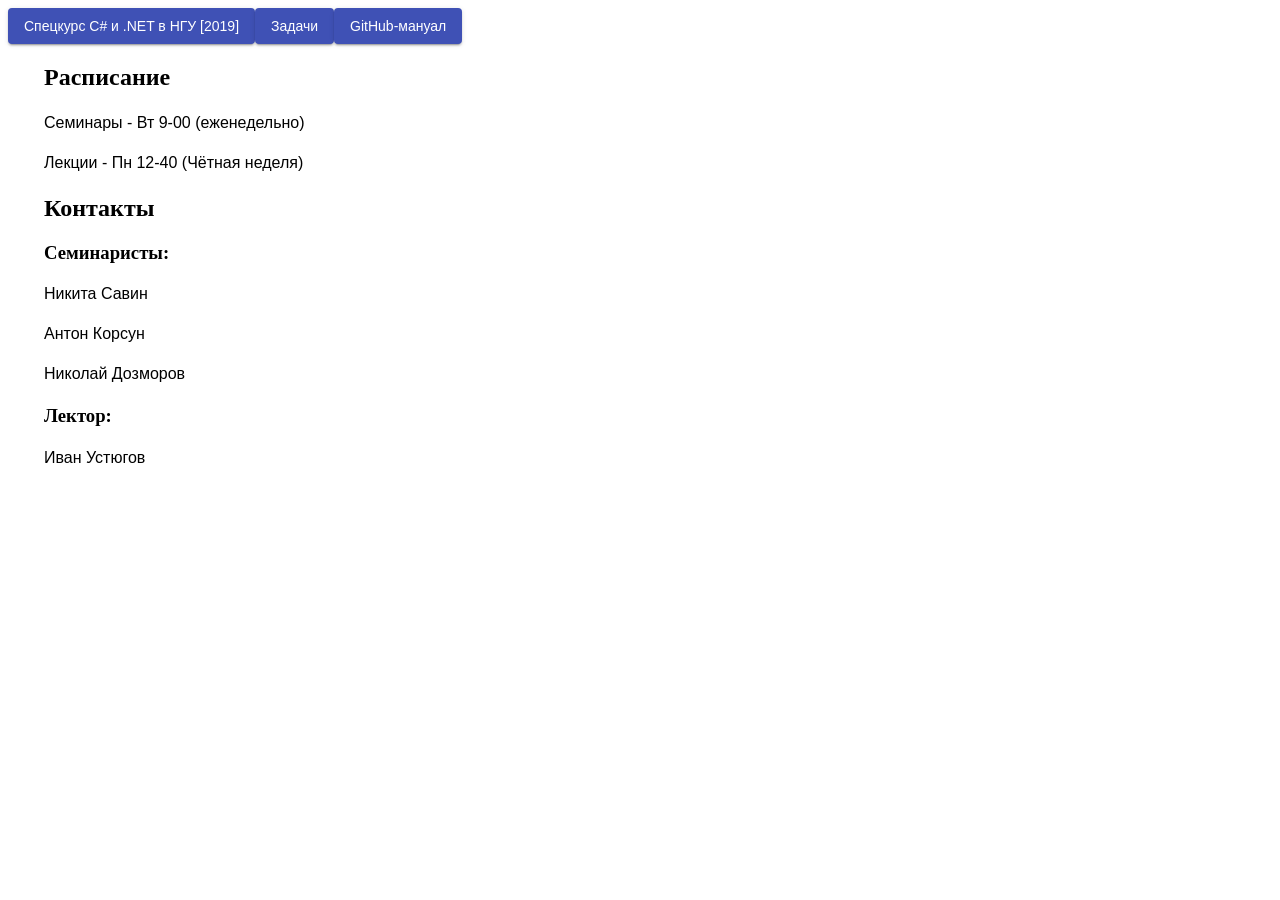
<file: index.html>
<!doctype html>
<html lang="en">
<head>
  <meta charset="utf-8">
  <title>Спецкурс C# и .NET в НГУ [2019]</title>
  <base href="/">

  <meta name="viewport" content="width=device-width, initial-scale=1">
  <!-- <link rel="icon" type="image/x-icon" href="favicon.ico"> -->
<link rel="stylesheet" href="styles.b1edc90cdde18dd5af7d.css"></head>
<body>
  <app-root></app-root>
<script type="text/javascript" src="runtime.b57bf819d5bdce77f1c7.js"></script><script type="text/javascript" src="es2015-polyfills.41976a8133a2445ac0d9.js" nomodule></script><script type="text/javascript" src="polyfills.f1a86b50434b1a515c5a.js"></script><script type="text/javascript" src="main.e29dfca9baa62bc86da9.js"></script></body>
</html>
</file>
<file: styles.b1edc90cdde18dd5af7d.css>
.mat-badge-content{font-weight:600;font-size:12px;font-family:Roboto,"Helvetica Neue",sans-serif}.mat-badge-small .mat-badge-content{font-size:6px}.mat-badge-large .mat-badge-content{font-size:24px}.mat-h1,.mat-headline,.mat-typography h1{font:400 24px/32px Roboto,"Helvetica Neue",sans-serif;margin:0 0 16px}.mat-h2,.mat-title,.mat-typography h2{font:500 20px/32px Roboto,"Helvetica Neue",sans-serif;margin:0 0 16px}.mat-h3,.mat-subheading-2,.mat-typography h3{font:400 16px/28px Roboto,"Helvetica Neue",sans-serif;margin:0 0 16px}.mat-h4,.mat-subheading-1,.mat-typography h4{font:400 15px/24px Roboto,"Helvetica Neue",sans-serif;margin:0 0 16px}.mat-h5,.mat-typography h5{font:400 11.62px/20px Roboto,"Helvetica Neue",sans-serif;margin:0 0 12px}.mat-h6,.mat-typography h6{font:400 9.38px/20px Roboto,"Helvetica Neue",sans-serif;margin:0 0 12px}.mat-body-2,.mat-body-strong{font:500 14px/24px Roboto,"Helvetica Neue",sans-serif}.mat-body,.mat-body-1,.mat-typography{font:400 14px/20px Roboto,"Helvetica Neue",sans-serif}.mat-body p,.mat-body-1 p,.mat-typography p{margin:0 0 12px}.mat-caption,.mat-small{font:400 12px/20px Roboto,"Helvetica Neue",sans-serif}.mat-display-4,.mat-typography .mat-display-4{font:300 112px/112px Roboto,"Helvetica Neue",sans-serif;margin:0 0 56px;letter-spacing:-.05em}.mat-display-3,.mat-typography .mat-display-3{font:400 56px/56px Roboto,"Helvetica Neue",sans-serif;margin:0 0 64px;letter-spacing:-.02em}.mat-display-2,.mat-typography .mat-display-2{font:400 45px/48px Roboto,"Helvetica Neue",sans-serif;margin:0 0 64px;letter-spacing:-.005em}.mat-display-1,.mat-typography .mat-display-1{font:400 34px/40px Roboto,"Helvetica Neue",sans-serif;margin:0 0 64px}.mat-bottom-sheet-container{font:400 14px/20px Roboto,"Helvetica Neue",sans-serif}.mat-button,.mat-fab,.mat-flat-button,.mat-icon-button,.mat-mini-fab,.mat-raised-button,.mat-stroked-button{font-family:Roboto,"Helvetica Neue",sans-serif;font-size:14px;font-weight:500}.mat-button-toggle,.mat-card{font-family:Roboto,"Helvetica Neue",sans-serif}.mat-card-title{font-size:24px;font-weight:500}.mat-card-header .mat-card-title{font-size:20px}.mat-card-content,.mat-card-subtitle{font-size:14px}.mat-checkbox{font-family:Roboto,"Helvetica Neue",sans-serif}.mat-checkbox-layout .mat-checkbox-label{line-height:24px}.mat-chip{font-size:14px;font-weight:500}.mat-chip .mat-chip-remove.mat-icon,.mat-chip .mat-chip-trailing-icon.mat-icon{font-size:18px}.mat-table{font-family:Roboto,"Helvetica Neue",sans-serif}.mat-header-cell{font-size:12px;font-weight:500}.mat-cell,.mat-footer-cell{font-size:14px}.mat-calendar{font-family:Roboto,"Helvetica Neue",sans-serif}.mat-calendar-body{font-size:13px}.mat-calendar-body-label,.mat-calendar-period-button{font-size:14px;font-weight:500}.mat-calendar-table-header th{font-size:11px;font-weight:400}.mat-dialog-title{font:500 20px/32px Roboto,"Helvetica Neue",sans-serif}.mat-expansion-panel-header{font-family:Roboto,"Helvetica Neue",sans-serif;font-size:15px;font-weight:400}.mat-expansion-panel-content{font:400 14px/20px Roboto,"Helvetica Neue",sans-serif}.mat-form-field{font-size:inherit;font-weight:400;line-height:1.125;font-family:Roboto,"Helvetica Neue",sans-serif}.mat-form-field-wrapper{padding-bottom:1.34375em}.mat-form-field-prefix .mat-icon,.mat-form-field-suffix .mat-icon{font-size:150%;line-height:1.125}.mat-form-field-prefix .mat-icon-button,.mat-form-field-suffix .mat-icon-button{height:1.5em;width:1.5em}.mat-form-field-prefix .mat-icon-button .mat-icon,.mat-form-field-suffix .mat-icon-button .mat-icon{height:1.125em;line-height:1.125}.mat-form-field-infix{padding:.5em 0;border-top:.84375em solid transparent}.mat-form-field-can-float .mat-input-server:focus+.mat-form-field-label-wrapper .mat-form-field-label,.mat-form-field-can-float.mat-form-field-should-float .mat-form-field-label{-webkit-transform:translateY(-1.34375em) scale(.75);transform:translateY(-1.34375em) scale(.75);width:133.33333%}.mat-form-field-can-float .mat-input-server[label]:not(:label-shown)+.mat-form-field-label-wrapper .mat-form-field-label{-webkit-transform:translateY(-1.34374em) scale(.75);transform:translateY(-1.34374em) scale(.75);width:133.33334%}.mat-form-field-label-wrapper{top:-.84375em;padding-top:.84375em}.mat-form-field-label{top:1.34375em}.mat-form-field-underline{bottom:1.34375em}.mat-form-field-subscript-wrapper{font-size:75%;margin-top:.66667em;top:calc(100% - 1.79167em)}.mat-form-field-appearance-legacy .mat-form-field-wrapper{padding-bottom:1.25em}.mat-form-field-appearance-legacy .mat-form-field-infix{padding:.4375em 0}.mat-form-field-appearance-legacy.mat-form-field-can-float .mat-input-server:focus+.mat-form-field-label-wrapper .mat-form-field-label,.mat-form-field-appearance-legacy.mat-form-field-can-float.mat-form-field-should-float .mat-form-field-label{-webkit-transform:translateY(-1.28125em) scale(.75) perspective(100px) translateZ(.001px);transform:translateY(-1.28125em) scale(.75) perspective(100px) translateZ(.001px);-ms-transform:translateY(-1.28125em) scale(.75);width:133.33333%}.mat-form-field-appearance-legacy.mat-form-field-can-float .mat-form-field-autofill-control:-webkit-autofill+.mat-form-field-label-wrapper .mat-form-field-label{-webkit-transform:translateY(-1.28125em) scale(.75) perspective(100px) translateZ(.00101px);transform:translateY(-1.28125em) scale(.75) perspective(100px) translateZ(.00101px);-ms-transform:translateY(-1.28124em) scale(.75);width:133.33334%}.mat-form-field-appearance-legacy.mat-form-field-can-float .mat-input-server[label]:not(:label-shown)+.mat-form-field-label-wrapper .mat-form-field-label{-webkit-transform:translateY(-1.28125em) scale(.75) perspective(100px) translateZ(.00102px);transform:translateY(-1.28125em) scale(.75) perspective(100px) translateZ(.00102px);-ms-transform:translateY(-1.28123em) scale(.75);width:133.33335%}.mat-form-field-appearance-legacy .mat-form-field-label{top:1.28125em}.mat-form-field-appearance-legacy .mat-form-field-subscript-wrapper{margin-top:.54167em;top:calc(100% - 1.66667em)}@media print{.mat-form-field-appearance-legacy.mat-form-field-can-float .mat-input-server:focus+.mat-form-field-label-wrapper .mat-form-field-label,.mat-form-field-appearance-legacy.mat-form-field-can-float.mat-form-field-should-float .mat-form-field-label{-webkit-transform:translateY(-1.28122em) scale(.75);transform:translateY(-1.28122em) scale(.75)}.mat-form-field-appearance-legacy.mat-form-field-can-float .mat-form-field-autofill-control:-webkit-autofill+.mat-form-field-label-wrapper .mat-form-field-label{-webkit-transform:translateY(-1.28121em) scale(.75);transform:translateY(-1.28121em) scale(.75)}.mat-form-field-appearance-legacy.mat-form-field-can-float .mat-input-server[label]:not(:label-shown)+.mat-form-field-label-wrapper .mat-form-field-label{-webkit-transform:translateY(-1.2812em) scale(.75);transform:translateY(-1.2812em) scale(.75)}}.mat-form-field-appearance-fill .mat-form-field-infix{padding:.25em 0 .75em}.mat-form-field-appearance-fill .mat-form-field-label{top:1.09375em;margin-top:-.5em}.mat-form-field-appearance-fill.mat-form-field-can-float .mat-input-server:focus+.mat-form-field-label-wrapper .mat-form-field-label,.mat-form-field-appearance-fill.mat-form-field-can-float.mat-form-field-should-float .mat-form-field-label{-webkit-transform:translateY(-.59375em) scale(.75);transform:translateY(-.59375em) scale(.75);width:133.33333%}.mat-form-field-appearance-fill.mat-form-field-can-float .mat-input-server[label]:not(:label-shown)+.mat-form-field-label-wrapper .mat-form-field-label{-webkit-transform:translateY(-.59374em) scale(.75);transform:translateY(-.59374em) scale(.75);width:133.33334%}.mat-form-field-appearance-outline .mat-form-field-infix{padding:1em 0}.mat-form-field-appearance-outline .mat-form-field-label{top:1.84375em;margin-top:-.25em}.mat-form-field-appearance-outline.mat-form-field-can-float .mat-input-server:focus+.mat-form-field-label-wrapper .mat-form-field-label,.mat-form-field-appearance-outline.mat-form-field-can-float.mat-form-field-should-float .mat-form-field-label{-webkit-transform:translateY(-1.59375em) scale(.75);transform:translateY(-1.59375em) scale(.75);width:133.33333%}.mat-form-field-appearance-outline.mat-form-field-can-float .mat-input-server[label]:not(:label-shown)+.mat-form-field-label-wrapper .mat-form-field-label{-webkit-transform:translateY(-1.59374em) scale(.75);transform:translateY(-1.59374em) scale(.75);width:133.33334%}.mat-grid-tile-footer,.mat-grid-tile-header{font-size:14px}.mat-grid-tile-footer .mat-line,.mat-grid-tile-header .mat-line{white-space:nowrap;overflow:hidden;text-overflow:ellipsis;display:block;box-sizing:border-box}.mat-grid-tile-footer .mat-line:nth-child(n+2),.mat-grid-tile-header .mat-line:nth-child(n+2){font-size:12px}input.mat-input-element{margin-top:-.0625em}.mat-menu-item{font-family:Roboto,"Helvetica Neue",sans-serif;font-size:14px;font-weight:400}.mat-paginator,.mat-paginator-page-size .mat-select-trigger{font-family:Roboto,"Helvetica Neue",sans-serif;font-size:12px}.mat-radio-button,.mat-select{font-family:Roboto,"Helvetica Neue",sans-serif}.mat-select-trigger{height:1.125em}.mat-slide-toggle-content{font-family:Roboto,"Helvetica Neue",sans-serif}.mat-slider-thumb-label-text{font-family:Roboto,"Helvetica Neue",sans-serif;font-size:12px;font-weight:500}.mat-stepper-horizontal,.mat-stepper-vertical{font-family:Roboto,"Helvetica Neue",sans-serif}.mat-step-label{font-size:14px;font-weight:400}.mat-step-sub-label-error{font-weight:400}.mat-step-label-error{font-size:14px}.mat-step-label-selected{font-size:14px;font-weight:500}.mat-tab-group{font-family:Roboto,"Helvetica Neue",sans-serif}.mat-tab-label,.mat-tab-link{font-family:Roboto,"Helvetica Neue",sans-serif;font-size:14px;font-weight:500}.mat-toolbar,.mat-toolbar h1,.mat-toolbar h2,.mat-toolbar h3,.mat-toolbar h4,.mat-toolbar h5,.mat-toolbar h6{font:500 20px/32px Roboto,"Helvetica Neue",sans-serif;margin:0}.mat-tooltip{font-family:Roboto,"Helvetica Neue",sans-serif;font-size:10px;padding-top:6px;padding-bottom:6px}.mat-tooltip-handset{font-size:14px;padding-top:8px;padding-bottom:8px}.mat-list-item,.mat-list-option{font-family:Roboto,"Helvetica Neue",sans-serif}.mat-list-base .mat-list-item{font-size:16px}.mat-list-base .mat-list-item .mat-line{white-space:nowrap;overflow:hidden;text-overflow:ellipsis;display:block;box-sizing:border-box}.mat-list-base .mat-list-item .mat-line:nth-child(n+2){font-size:14px}.mat-list-base .mat-list-option{font-size:16px}.mat-list-base .mat-list-option .mat-line{white-space:nowrap;overflow:hidden;text-overflow:ellipsis;display:block;box-sizing:border-box}.mat-list-base .mat-list-option .mat-line:nth-child(n+2){font-size:14px}.mat-list-base[dense] .mat-list-item{font-size:12px}.mat-list-base[dense] .mat-list-item .mat-line{white-space:nowrap;overflow:hidden;text-overflow:ellipsis;display:block;box-sizing:border-box}.mat-list-base[dense] .mat-list-item .mat-line:nth-child(n+2),.mat-list-base[dense] .mat-list-option{font-size:12px}.mat-list-base[dense] .mat-list-option .mat-line{white-space:nowrap;overflow:hidden;text-overflow:ellipsis;display:block;box-sizing:border-box}.mat-list-base[dense] .mat-list-option .mat-line:nth-child(n+2){font-size:12px}.mat-list-base[dense] .mat-subheader{font-family:Roboto,"Helvetica Neue",sans-serif;font-size:12px;font-weight:500}.mat-option{font-family:Roboto,"Helvetica Neue",sans-serif;font-size:16px;color:rgba(0,0,0,.87)}.mat-optgroup-label{font:500 14px/24px Roboto,"Helvetica Neue",sans-serif;color:rgba(0,0,0,.54)}.mat-simple-snackbar{font-family:Roboto,"Helvetica Neue",sans-serif;font-size:14px}.mat-simple-snackbar-action{line-height:1;font-family:inherit;font-size:inherit;font-weight:500}.mat-ripple{overflow:hidden;position:relative}.mat-ripple.mat-ripple-unbounded{overflow:visible}.mat-ripple-element{position:absolute;border-radius:50%;pointer-events:none;transition:opacity,-webkit-transform 0s cubic-bezier(0,0,.2,1);transition:opacity,transform 0s cubic-bezier(0,0,.2,1);transition:opacity,transform 0s cubic-bezier(0,0,.2,1),-webkit-transform 0s cubic-bezier(0,0,.2,1);-webkit-transform:scale(0);transform:scale(0)}@media (-ms-high-contrast:active){.mat-ripple-element{display:none}}.cdk-visually-hidden{border:0;clip:rect(0 0 0 0);height:1px;margin:-1px;overflow:hidden;padding:0;position:absolute;width:1px;outline:0;-webkit-appearance:none;-moz-appearance:none}.cdk-global-overlay-wrapper,.cdk-overlay-container{pointer-events:none;top:0;left:0;height:100%;width:100%}.cdk-overlay-container{position:fixed;z-index:1000}.cdk-overlay-container:empty{display:none}.cdk-global-overlay-wrapper{display:flex;position:absolute;z-index:1000}.cdk-overlay-pane{position:absolute;pointer-events:auto;box-sizing:border-box;z-index:1000;display:flex;max-width:100%;max-height:100%}.cdk-overlay-backdrop{position:absolute;top:0;bottom:0;left:0;right:0;z-index:1000;pointer-events:auto;-webkit-tap-highlight-color:transparent;transition:opacity .4s cubic-bezier(.25,.8,.25,1);opacity:0}.cdk-overlay-backdrop.cdk-overlay-backdrop-showing{opacity:1}@media screen and (-ms-high-contrast:active){.cdk-overlay-backdrop.cdk-overlay-backdrop-showing{opacity:.6}}.cdk-overlay-dark-backdrop{background:rgba(0,0,0,.32)}.cdk-overlay-transparent-backdrop,.cdk-overlay-transparent-backdrop.cdk-overlay-backdrop-showing{opacity:0}.cdk-overlay-connected-position-bounding-box{position:absolute;z-index:1000;display:flex;flex-direction:column;min-width:1px;min-height:1px}.cdk-global-scrollblock{position:fixed;width:100%;overflow-y:scroll}@-webkit-keyframes cdk-text-field-autofill-start{/*!*/}@keyframes cdk-text-field-autofill-start{/*!*/}@-webkit-keyframes cdk-text-field-autofill-end{/*!*/}@keyframes cdk-text-field-autofill-end{/*!*/}.cdk-text-field-autofill-monitored:-webkit-autofill{-webkit-animation-name:cdk-text-field-autofill-start;animation-name:cdk-text-field-autofill-start}.cdk-text-field-autofill-monitored:not(:-webkit-autofill){-webkit-animation-name:cdk-text-field-autofill-end;animation-name:cdk-text-field-autofill-end}textarea.cdk-textarea-autosize{resize:none}textarea.cdk-textarea-autosize-measuring{height:auto!important;overflow:hidden!important;padding:2px 0!important;box-sizing:content-box!important}.mat-ripple-element{background-color:rgba(0,0,0,.1)}.mat-option.mat-selected:not(.mat-option-multiple):not(.mat-option-disabled),.mat-option:focus:not(.mat-option-disabled),.mat-option:hover:not(.mat-option-disabled){background:rgba(0,0,0,.04)}.mat-option.mat-active{background:rgba(0,0,0,.04);color:rgba(0,0,0,.87)}.mat-option.mat-option-disabled{color:rgba(0,0,0,.38)}.mat-primary .mat-option.mat-selected:not(.mat-option-disabled){color:#3f51b5}.mat-accent .mat-option.mat-selected:not(.mat-option-disabled){color:#ff4081}.mat-warn .mat-option.mat-selected:not(.mat-option-disabled){color:#f44336}.mat-optgroup-disabled .mat-optgroup-label{color:rgba(0,0,0,.38)}.mat-pseudo-checkbox{color:rgba(0,0,0,.54)}.mat-pseudo-checkbox::after{color:#fafafa}.mat-accent .mat-pseudo-checkbox-checked,.mat-accent .mat-pseudo-checkbox-indeterminate,.mat-pseudo-checkbox-checked,.mat-pseudo-checkbox-indeterminate{background:#ff4081}.mat-primary .mat-pseudo-checkbox-checked,.mat-primary .mat-pseudo-checkbox-indeterminate{background:#3f51b5}.mat-warn .mat-pseudo-checkbox-checked,.mat-warn .mat-pseudo-checkbox-indeterminate{background:#f44336}.mat-pseudo-checkbox-checked.mat-pseudo-checkbox-disabled,.mat-pseudo-checkbox-indeterminate.mat-pseudo-checkbox-disabled{background:#b0b0b0}.mat-elevation-z0{box-shadow:0 0 0 0 rgba(0,0,0,.2),0 0 0 0 rgba(0,0,0,.14),0 0 0 0 rgba(0,0,0,.12)}.mat-elevation-z1{box-shadow:0 2px 1px -1px rgba(0,0,0,.2),0 1px 1px 0 rgba(0,0,0,.14),0 1px 3px 0 rgba(0,0,0,.12)}.mat-elevation-z2{box-shadow:0 3px 1px -2px rgba(0,0,0,.2),0 2px 2px 0 rgba(0,0,0,.14),0 1px 5px 0 rgba(0,0,0,.12)}.mat-elevation-z3{box-shadow:0 3px 3px -2px rgba(0,0,0,.2),0 3px 4px 0 rgba(0,0,0,.14),0 1px 8px 0 rgba(0,0,0,.12)}.mat-elevation-z4{box-shadow:0 2px 4px -1px rgba(0,0,0,.2),0 4px 5px 0 rgba(0,0,0,.14),0 1px 10px 0 rgba(0,0,0,.12)}.mat-elevation-z5{box-shadow:0 3px 5px -1px rgba(0,0,0,.2),0 5px 8px 0 rgba(0,0,0,.14),0 1px 14px 0 rgba(0,0,0,.12)}.mat-elevation-z6{box-shadow:0 3px 5px -1px rgba(0,0,0,.2),0 6px 10px 0 rgba(0,0,0,.14),0 1px 18px 0 rgba(0,0,0,.12)}.mat-elevation-z7{box-shadow:0 4px 5px -2px rgba(0,0,0,.2),0 7px 10px 1px rgba(0,0,0,.14),0 2px 16px 1px rgba(0,0,0,.12)}.mat-elevation-z8{box-shadow:0 5px 5px -3px rgba(0,0,0,.2),0 8px 10px 1px rgba(0,0,0,.14),0 3px 14px 2px rgba(0,0,0,.12)}.mat-elevation-z9{box-shadow:0 5px 6px -3px rgba(0,0,0,.2),0 9px 12px 1px rgba(0,0,0,.14),0 3px 16px 2px rgba(0,0,0,.12)}.mat-elevation-z10{box-shadow:0 6px 6px -3px rgba(0,0,0,.2),0 10px 14px 1px rgba(0,0,0,.14),0 4px 18px 3px rgba(0,0,0,.12)}.mat-elevation-z11{box-shadow:0 6px 7px -4px rgba(0,0,0,.2),0 11px 15px 1px rgba(0,0,0,.14),0 4px 20px 3px rgba(0,0,0,.12)}.mat-elevation-z12{box-shadow:0 7px 8px -4px rgba(0,0,0,.2),0 12px 17px 2px rgba(0,0,0,.14),0 5px 22px 4px rgba(0,0,0,.12)}.mat-elevation-z13{box-shadow:0 7px 8px -4px rgba(0,0,0,.2),0 13px 19px 2px rgba(0,0,0,.14),0 5px 24px 4px rgba(0,0,0,.12)}.mat-elevation-z14{box-shadow:0 7px 9px -4px rgba(0,0,0,.2),0 14px 21px 2px rgba(0,0,0,.14),0 5px 26px 4px rgba(0,0,0,.12)}.mat-elevation-z15{box-shadow:0 8px 9px -5px rgba(0,0,0,.2),0 15px 22px 2px rgba(0,0,0,.14),0 6px 28px 5px rgba(0,0,0,.12)}.mat-elevation-z16{box-shadow:0 8px 10px -5px rgba(0,0,0,.2),0 16px 24px 2px rgba(0,0,0,.14),0 6px 30px 5px rgba(0,0,0,.12)}.mat-elevation-z17{box-shadow:0 8px 11px -5px rgba(0,0,0,.2),0 17px 26px 2px rgba(0,0,0,.14),0 6px 32px 5px rgba(0,0,0,.12)}.mat-elevation-z18{box-shadow:0 9px 11px -5px rgba(0,0,0,.2),0 18px 28px 2px rgba(0,0,0,.14),0 7px 34px 6px rgba(0,0,0,.12)}.mat-elevation-z19{box-shadow:0 9px 12px -6px rgba(0,0,0,.2),0 19px 29px 2px rgba(0,0,0,.14),0 7px 36px 6px rgba(0,0,0,.12)}.mat-elevation-z20{box-shadow:0 10px 13px -6px rgba(0,0,0,.2),0 20px 31px 3px rgba(0,0,0,.14),0 8px 38px 7px rgba(0,0,0,.12)}.mat-elevation-z21{box-shadow:0 10px 13px -6px rgba(0,0,0,.2),0 21px 33px 3px rgba(0,0,0,.14),0 8px 40px 7px rgba(0,0,0,.12)}.mat-elevation-z22{box-shadow:0 10px 14px -6px rgba(0,0,0,.2),0 22px 35px 3px rgba(0,0,0,.14),0 8px 42px 7px rgba(0,0,0,.12)}.mat-elevation-z23{box-shadow:0 11px 14px -7px rgba(0,0,0,.2),0 23px 36px 3px rgba(0,0,0,.14),0 9px 44px 8px rgba(0,0,0,.12)}.mat-elevation-z24{box-shadow:0 11px 15px -7px rgba(0,0,0,.2),0 24px 38px 3px rgba(0,0,0,.14),0 9px 46px 8px rgba(0,0,0,.12)}.mat-app-background{background-color:#fafafa;color:rgba(0,0,0,.87)}.mat-theme-loaded-marker{display:none}.mat-autocomplete-panel{background:#fff;color:rgba(0,0,0,.87)}.mat-autocomplete-panel:not([class*=mat-elevation-z]){box-shadow:0 2px 4px -1px rgba(0,0,0,.2),0 4px 5px 0 rgba(0,0,0,.14),0 1px 10px 0 rgba(0,0,0,.12)}.mat-autocomplete-panel .mat-option.mat-selected:not(.mat-active):not(:hover){background:#fff}.mat-autocomplete-panel .mat-option.mat-selected:not(.mat-active):not(:hover):not(.mat-option-disabled){color:rgba(0,0,0,.87)}@media (-ms-high-contrast:active){.mat-badge-content{outline:solid 1px;border-radius:0}.mat-checkbox-disabled{opacity:.5}}.mat-badge-accent .mat-badge-content{background:#ff4081;color:#fff}.mat-badge-warn .mat-badge-content{color:#fff;background:#f44336}.mat-badge{position:relative}.mat-badge-hidden .mat-badge-content{display:none}.mat-badge-disabled .mat-badge-content{background:#b9b9b9;color:rgba(0,0,0,.38)}.mat-badge-content{color:#fff;background:#3f51b5;position:absolute;text-align:center;display:inline-block;border-radius:50%;transition:-webkit-transform .2s ease-in-out;transition:transform .2s ease-in-out;transition:transform .2s ease-in-out,-webkit-transform .2s ease-in-out;-webkit-transform:scale(.6);transform:scale(.6);overflow:hidden;white-space:nowrap;text-overflow:ellipsis;pointer-events:none}.mat-badge-content.mat-badge-active{-webkit-transform:none;transform:none}.mat-badge-small .mat-badge-content{width:16px;height:16px;line-height:16px}.mat-badge-small.mat-badge-above .mat-badge-content{top:-8px}.mat-badge-small.mat-badge-below .mat-badge-content{bottom:-8px}.mat-badge-small.mat-badge-before .mat-badge-content{left:-16px}[dir=rtl] .mat-badge-small.mat-badge-before .mat-badge-content{left:auto;right:-16px}.mat-badge-small.mat-badge-after .mat-badge-content{right:-16px}[dir=rtl] .mat-badge-small.mat-badge-after .mat-badge-content{right:auto;left:-16px}.mat-badge-small.mat-badge-overlap.mat-badge-before .mat-badge-content{left:-8px}[dir=rtl] .mat-badge-small.mat-badge-overlap.mat-badge-before .mat-badge-content{left:auto;right:-8px}.mat-badge-small.mat-badge-overlap.mat-badge-after .mat-badge-content{right:-8px}[dir=rtl] .mat-badge-small.mat-badge-overlap.mat-badge-after .mat-badge-content{right:auto;left:-8px}.mat-badge-medium .mat-badge-content{width:22px;height:22px;line-height:22px}.mat-badge-medium.mat-badge-above .mat-badge-content{top:-11px}.mat-badge-medium.mat-badge-below .mat-badge-content{bottom:-11px}.mat-badge-medium.mat-badge-before .mat-badge-content{left:-22px}[dir=rtl] .mat-badge-medium.mat-badge-before .mat-badge-content{left:auto;right:-22px}.mat-badge-medium.mat-badge-after .mat-badge-content{right:-22px}[dir=rtl] .mat-badge-medium.mat-badge-after .mat-badge-content{right:auto;left:-22px}.mat-badge-medium.mat-badge-overlap.mat-badge-before .mat-badge-content{left:-11px}[dir=rtl] .mat-badge-medium.mat-badge-overlap.mat-badge-before .mat-badge-content{left:auto;right:-11px}.mat-badge-medium.mat-badge-overlap.mat-badge-after .mat-badge-content{right:-11px}[dir=rtl] .mat-badge-medium.mat-badge-overlap.mat-badge-after .mat-badge-content{right:auto;left:-11px}.mat-badge-large .mat-badge-content{width:28px;height:28px;line-height:28px}.mat-badge-large.mat-badge-above .mat-badge-content{top:-14px}.mat-badge-large.mat-badge-below .mat-badge-content{bottom:-14px}.mat-badge-large.mat-badge-before .mat-badge-content{left:-28px}[dir=rtl] .mat-badge-large.mat-badge-before .mat-badge-content{left:auto;right:-28px}.mat-badge-large.mat-badge-after .mat-badge-content{right:-28px}[dir=rtl] .mat-badge-large.mat-badge-after .mat-badge-content{right:auto;left:-28px}.mat-badge-large.mat-badge-overlap.mat-badge-before .mat-badge-content{left:-14px}[dir=rtl] .mat-badge-large.mat-badge-overlap.mat-badge-before .mat-badge-content{left:auto;right:-14px}.mat-badge-large.mat-badge-overlap.mat-badge-after .mat-badge-content{right:-14px}[dir=rtl] .mat-badge-large.mat-badge-overlap.mat-badge-after .mat-badge-content{right:auto;left:-14px}.mat-bottom-sheet-container{box-shadow:0 8px 10px -5px rgba(0,0,0,.2),0 16px 24px 2px rgba(0,0,0,.14),0 6px 30px 5px rgba(0,0,0,.12);background:#fff;color:rgba(0,0,0,.87)}.mat-button,.mat-icon-button,.mat-stroked-button{color:inherit;background:0 0}.mat-button.mat-primary,.mat-icon-button.mat-primary,.mat-stroked-button.mat-primary{color:#3f51b5}.mat-button.mat-accent,.mat-icon-button.mat-accent,.mat-stroked-button.mat-accent{color:#ff4081}.mat-button.mat-warn,.mat-icon-button.mat-warn,.mat-stroked-button.mat-warn{color:#f44336}.mat-button.mat-accent[disabled],.mat-button.mat-primary[disabled],.mat-button.mat-warn[disabled],.mat-button[disabled][disabled],.mat-icon-button.mat-accent[disabled],.mat-icon-button.mat-primary[disabled],.mat-icon-button.mat-warn[disabled],.mat-icon-button[disabled][disabled],.mat-stroked-button.mat-accent[disabled],.mat-stroked-button.mat-primary[disabled],.mat-stroked-button.mat-warn[disabled],.mat-stroked-button[disabled][disabled]{color:rgba(0,0,0,.26)}.mat-button.mat-primary .mat-button-focus-overlay,.mat-icon-button.mat-primary .mat-button-focus-overlay,.mat-stroked-button.mat-primary .mat-button-focus-overlay{background-color:#3f51b5}.mat-button.mat-accent .mat-button-focus-overlay,.mat-icon-button.mat-accent .mat-button-focus-overlay,.mat-stroked-button.mat-accent .mat-button-focus-overlay{background-color:#ff4081}.mat-button.mat-warn .mat-button-focus-overlay,.mat-icon-button.mat-warn .mat-button-focus-overlay,.mat-stroked-button.mat-warn .mat-button-focus-overlay{background-color:#f44336}.mat-button[disabled] .mat-button-focus-overlay,.mat-icon-button[disabled] .mat-button-focus-overlay,.mat-stroked-button[disabled] .mat-button-focus-overlay{background-color:transparent}.mat-button .mat-ripple-element,.mat-icon-button .mat-ripple-element,.mat-stroked-button .mat-ripple-element{opacity:.1;background-color:currentColor}.mat-button-focus-overlay{background:#000}.mat-stroked-button:not([disabled]){border-color:rgba(0,0,0,.12)}.mat-fab,.mat-flat-button,.mat-mini-fab,.mat-raised-button{color:rgba(0,0,0,.87);background-color:#fff}.mat-fab.mat-accent,.mat-fab.mat-primary,.mat-fab.mat-warn,.mat-flat-button.mat-accent,.mat-flat-button.mat-primary,.mat-flat-button.mat-warn,.mat-mini-fab.mat-accent,.mat-mini-fab.mat-primary,.mat-mini-fab.mat-warn,.mat-raised-button.mat-accent,.mat-raised-button.mat-primary,.mat-raised-button.mat-warn{color:#fff}.mat-fab.mat-accent[disabled],.mat-fab.mat-primary[disabled],.mat-fab.mat-warn[disabled],.mat-fab[disabled][disabled],.mat-flat-button.mat-accent[disabled],.mat-flat-button.mat-primary[disabled],.mat-flat-button.mat-warn[disabled],.mat-flat-button[disabled][disabled],.mat-mini-fab.mat-accent[disabled],.mat-mini-fab.mat-primary[disabled],.mat-mini-fab.mat-warn[disabled],.mat-mini-fab[disabled][disabled],.mat-raised-button.mat-accent[disabled],.mat-raised-button.mat-primary[disabled],.mat-raised-button.mat-warn[disabled],.mat-raised-button[disabled][disabled]{color:rgba(0,0,0,.26);background-color:rgba(0,0,0,.12)}.mat-fab.mat-primary,.mat-flat-button.mat-primary,.mat-mini-fab.mat-primary,.mat-raised-button.mat-primary{background-color:#3f51b5}.mat-fab.mat-accent,.mat-flat-button.mat-accent,.mat-mini-fab.mat-accent,.mat-raised-button.mat-accent{background-color:#ff4081}.mat-fab.mat-warn,.mat-flat-button.mat-warn,.mat-mini-fab.mat-warn,.mat-raised-button.mat-warn{background-color:#f44336}.mat-fab.mat-accent .mat-ripple-element,.mat-fab.mat-primary .mat-ripple-element,.mat-fab.mat-warn .mat-ripple-element,.mat-flat-button.mat-accent .mat-ripple-element,.mat-flat-button.mat-primary .mat-ripple-element,.mat-flat-button.mat-warn .mat-ripple-element,.mat-mini-fab.mat-accent .mat-ripple-element,.mat-mini-fab.mat-primary .mat-ripple-element,.mat-mini-fab.mat-warn .mat-ripple-element,.mat-raised-button.mat-accent .mat-ripple-element,.mat-raised-button.mat-primary .mat-ripple-element,.mat-raised-button.mat-warn .mat-ripple-element{background-color:rgba(255,255,255,.1)}.mat-flat-button:not([class*=mat-elevation-z]),.mat-stroked-button:not([class*=mat-elevation-z]){box-shadow:0 0 0 0 rgba(0,0,0,.2),0 0 0 0 rgba(0,0,0,.14),0 0 0 0 rgba(0,0,0,.12)}.mat-raised-button:not([class*=mat-elevation-z]){box-shadow:0 3px 1px -2px rgba(0,0,0,.2),0 2px 2px 0 rgba(0,0,0,.14),0 1px 5px 0 rgba(0,0,0,.12)}.mat-raised-button:not([disabled]):active:not([class*=mat-elevation-z]){box-shadow:0 5px 5px -3px rgba(0,0,0,.2),0 8px 10px 1px rgba(0,0,0,.14),0 3px 14px 2px rgba(0,0,0,.12)}.mat-raised-button[disabled]:not([class*=mat-elevation-z]){box-shadow:0 0 0 0 rgba(0,0,0,.2),0 0 0 0 rgba(0,0,0,.14),0 0 0 0 rgba(0,0,0,.12)}.mat-fab:not([class*=mat-elevation-z]),.mat-mini-fab:not([class*=mat-elevation-z]){box-shadow:0 3px 5px -1px rgba(0,0,0,.2),0 6px 10px 0 rgba(0,0,0,.14),0 1px 18px 0 rgba(0,0,0,.12)}.mat-fab:not([disabled]):active:not([class*=mat-elevation-z]),.mat-mini-fab:not([disabled]):active:not([class*=mat-elevation-z]){box-shadow:0 7px 8px -4px rgba(0,0,0,.2),0 12px 17px 2px rgba(0,0,0,.14),0 5px 22px 4px rgba(0,0,0,.12)}.mat-fab[disabled]:not([class*=mat-elevation-z]),.mat-mini-fab[disabled]:not([class*=mat-elevation-z]){box-shadow:0 0 0 0 rgba(0,0,0,.2),0 0 0 0 rgba(0,0,0,.14),0 0 0 0 rgba(0,0,0,.12)}.mat-button-toggle-group,.mat-button-toggle-standalone{box-shadow:0 3px 1px -2px rgba(0,0,0,.2),0 2px 2px 0 rgba(0,0,0,.14),0 1px 5px 0 rgba(0,0,0,.12)}.mat-button-toggle-group-appearance-standard,.mat-button-toggle-standalone.mat-button-toggle-appearance-standard{box-shadow:none;border:1px solid rgba(0,0,0,.12)}.mat-button-toggle{color:rgba(0,0,0,.38)}.mat-button-toggle .mat-button-toggle-focus-overlay{background-color:rgba(0,0,0,.12)}.mat-button-toggle-appearance-standard{color:rgba(0,0,0,.87);background:#fff}.mat-button-toggle-appearance-standard .mat-button-toggle-focus-overlay{background-color:#000}.mat-button-toggle-group-appearance-standard .mat-button-toggle+.mat-button-toggle{border-left:1px solid rgba(0,0,0,.12)}[dir=rtl] .mat-button-toggle-group-appearance-standard .mat-button-toggle+.mat-button-toggle{border-left:none;border-right:1px solid rgba(0,0,0,.12)}.mat-button-toggle-group-appearance-standard.mat-button-toggle-vertical .mat-button-toggle+.mat-button-toggle{border-left:none;border-right:none;border-top:1px solid rgba(0,0,0,.12)}.mat-button-toggle-checked{background-color:#e0e0e0;color:rgba(0,0,0,.54)}.mat-button-toggle-checked.mat-button-toggle-appearance-standard{color:rgba(0,0,0,.87)}.mat-button-toggle-disabled{color:rgba(0,0,0,.26);background-color:#eee}.mat-button-toggle-disabled.mat-button-toggle-appearance-standard{background:#fff}.mat-button-toggle-disabled.mat-button-toggle-checked{background-color:#bdbdbd}.mat-card{background:#fff;color:rgba(0,0,0,.87)}.mat-card:not([class*=mat-elevation-z]){box-shadow:0 2px 1px -1px rgba(0,0,0,.2),0 1px 1px 0 rgba(0,0,0,.14),0 1px 3px 0 rgba(0,0,0,.12)}.mat-card.mat-card-flat:not([class*=mat-elevation-z]){box-shadow:0 0 0 0 rgba(0,0,0,.2),0 0 0 0 rgba(0,0,0,.14),0 0 0 0 rgba(0,0,0,.12)}.mat-card-subtitle{color:rgba(0,0,0,.54)}.mat-checkbox-frame{border-color:rgba(0,0,0,.54)}.mat-checkbox-checkmark{fill:#fafafa}.mat-checkbox-checkmark-path{stroke:#fafafa!important}@media (-ms-high-contrast:black-on-white){.mat-checkbox-checkmark-path{stroke:#000!important}}.mat-checkbox-mixedmark{background-color:#fafafa}.mat-checkbox-checked.mat-primary .mat-checkbox-background,.mat-checkbox-indeterminate.mat-primary .mat-checkbox-background{background-color:#3f51b5}.mat-checkbox-checked.mat-accent .mat-checkbox-background,.mat-checkbox-indeterminate.mat-accent .mat-checkbox-background{background-color:#ff4081}.mat-checkbox-checked.mat-warn .mat-checkbox-background,.mat-checkbox-indeterminate.mat-warn .mat-checkbox-background{background-color:#f44336}.mat-checkbox-disabled.mat-checkbox-checked .mat-checkbox-background,.mat-checkbox-disabled.mat-checkbox-indeterminate .mat-checkbox-background{background-color:#b0b0b0}.mat-checkbox-disabled:not(.mat-checkbox-checked) .mat-checkbox-frame{border-color:#b0b0b0}.mat-checkbox-disabled .mat-checkbox-label{color:rgba(0,0,0,.54)}@media (-ms-high-contrast:active){.mat-checkbox-background{background:0 0}}.mat-checkbox:not(.mat-checkbox-disabled).mat-primary .mat-checkbox-ripple .mat-ripple-element{background-color:#3f51b5}.mat-checkbox:not(.mat-checkbox-disabled).mat-accent .mat-checkbox-ripple .mat-ripple-element{background-color:#ff4081}.mat-checkbox:not(.mat-checkbox-disabled).mat-warn .mat-checkbox-ripple .mat-ripple-element{background-color:#f44336}.mat-chip.mat-standard-chip{background-color:#e0e0e0;color:rgba(0,0,0,.87)}.mat-chip.mat-standard-chip .mat-chip-remove{color:rgba(0,0,0,.87);opacity:.4}.mat-chip.mat-standard-chip:not(.mat-chip-disabled):active{box-shadow:0 3px 3px -2px rgba(0,0,0,.2),0 3px 4px 0 rgba(0,0,0,.14),0 1px 8px 0 rgba(0,0,0,.12)}.mat-chip.mat-standard-chip:not(.mat-chip-disabled) .mat-chip-remove:hover{opacity:.54}.mat-chip.mat-standard-chip.mat-chip-disabled{opacity:.4}.mat-chip.mat-standard-chip::after{background:#000}.mat-chip.mat-standard-chip.mat-chip-selected.mat-primary{background-color:#3f51b5;color:#fff}.mat-chip.mat-standard-chip.mat-chip-selected.mat-primary .mat-chip-remove{color:#fff;opacity:.4}.mat-chip.mat-standard-chip.mat-chip-selected.mat-primary .mat-ripple-element{background:rgba(255,255,255,.1)}.mat-chip.mat-standard-chip.mat-chip-selected.mat-warn{background-color:#f44336;color:#fff}.mat-chip.mat-standard-chip.mat-chip-selected.mat-warn .mat-chip-remove{color:#fff;opacity:.4}.mat-chip.mat-standard-chip.mat-chip-selected.mat-warn .mat-ripple-element{background:rgba(255,255,255,.1)}.mat-chip.mat-standard-chip.mat-chip-selected.mat-accent{background-color:#ff4081;color:#fff}.mat-chip.mat-standard-chip.mat-chip-selected.mat-accent .mat-chip-remove{color:#fff;opacity:.4}.mat-chip.mat-standard-chip.mat-chip-selected.mat-accent .mat-ripple-element{background:rgba(255,255,255,.1)}.mat-table{background:#fff}.mat-table tbody,.mat-table tfoot,.mat-table thead,.mat-table-sticky,[mat-footer-row],[mat-header-row],[mat-row],mat-footer-row,mat-header-row,mat-row{background:inherit}mat-footer-row,mat-header-row,mat-row,td.mat-cell,td.mat-footer-cell,th.mat-header-cell{border-bottom-color:rgba(0,0,0,.12)}.mat-header-cell{color:rgba(0,0,0,.54)}.mat-cell,.mat-footer-cell{color:rgba(0,0,0,.87)}.mat-calendar-arrow{border-top-color:rgba(0,0,0,.54)}.mat-datepicker-content .mat-calendar-next-button,.mat-datepicker-content .mat-calendar-previous-button,.mat-datepicker-toggle{color:rgba(0,0,0,.54)}.mat-calendar-table-header{color:rgba(0,0,0,.38)}.mat-calendar-table-header-divider::after{background:rgba(0,0,0,.12)}.mat-calendar-body-label{color:rgba(0,0,0,.54)}.mat-calendar-body-cell-content{color:rgba(0,0,0,.87);border-color:transparent}.mat-calendar-body-disabled>.mat-calendar-body-cell-content:not(.mat-calendar-body-selected){color:rgba(0,0,0,.38)}.cdk-keyboard-focused .mat-calendar-body-active>.mat-calendar-body-cell-content:not(.mat-calendar-body-selected),.cdk-program-focused .mat-calendar-body-active>.mat-calendar-body-cell-content:not(.mat-calendar-body-selected),.mat-calendar-body-cell:not(.mat-calendar-body-disabled):hover>.mat-calendar-body-cell-content:not(.mat-calendar-body-selected){background-color:rgba(0,0,0,.04)}.mat-calendar-body-today:not(.mat-calendar-body-selected){border-color:rgba(0,0,0,.38)}.mat-calendar-body-disabled>.mat-calendar-body-today:not(.mat-calendar-body-selected){border-color:rgba(0,0,0,.18)}.mat-calendar-body-selected{background-color:#3f51b5;color:#fff}.mat-calendar-body-disabled>.mat-calendar-body-selected{background-color:rgba(63,81,181,.4)}.mat-calendar-body-today.mat-calendar-body-selected{box-shadow:inset 0 0 0 1px #fff}.mat-datepicker-content{box-shadow:0 2px 4px -1px rgba(0,0,0,.2),0 4px 5px 0 rgba(0,0,0,.14),0 1px 10px 0 rgba(0,0,0,.12);background-color:#fff;color:rgba(0,0,0,.87)}.mat-datepicker-content.mat-accent .mat-calendar-body-selected{background-color:#ff4081;color:#fff}.mat-datepicker-content.mat-accent .mat-calendar-body-disabled>.mat-calendar-body-selected{background-color:rgba(255,64,129,.4)}.mat-datepicker-content.mat-accent .mat-calendar-body-today.mat-calendar-body-selected{box-shadow:inset 0 0 0 1px #fff}.mat-datepicker-content.mat-warn .mat-calendar-body-selected{background-color:#f44336;color:#fff}.mat-datepicker-content.mat-warn .mat-calendar-body-disabled>.mat-calendar-body-selected{background-color:rgba(244,67,54,.4)}.mat-datepicker-content.mat-warn .mat-calendar-body-today.mat-calendar-body-selected{box-shadow:inset 0 0 0 1px #fff}.mat-datepicker-content-touch{box-shadow:0 0 0 0 rgba(0,0,0,.2),0 0 0 0 rgba(0,0,0,.14),0 0 0 0 rgba(0,0,0,.12)}.mat-datepicker-toggle-active{color:#3f51b5}.mat-datepicker-toggle-active.mat-accent{color:#ff4081}.mat-datepicker-toggle-active.mat-warn{color:#f44336}.mat-dialog-container{box-shadow:0 11px 15px -7px rgba(0,0,0,.2),0 24px 38px 3px rgba(0,0,0,.14),0 9px 46px 8px rgba(0,0,0,.12);background:#fff;color:rgba(0,0,0,.87)}.mat-divider{border-top-color:rgba(0,0,0,.12)}.mat-divider-vertical{border-right-color:rgba(0,0,0,.12)}.mat-expansion-panel{background:#fff;color:rgba(0,0,0,.87)}.mat-expansion-panel:not([class*=mat-elevation-z]){box-shadow:0 3px 1px -2px rgba(0,0,0,.2),0 2px 2px 0 rgba(0,0,0,.14),0 1px 5px 0 rgba(0,0,0,.12)}.mat-action-row{border-top-color:rgba(0,0,0,.12)}.mat-expansion-panel:not(.mat-expanded) .mat-expansion-panel-header:not([aria-disabled=true]).cdk-keyboard-focused,.mat-expansion-panel:not(.mat-expanded) .mat-expansion-panel-header:not([aria-disabled=true]).cdk-program-focused,.mat-expansion-panel:not(.mat-expanded) .mat-expansion-panel-header:not([aria-disabled=true]):hover{background:rgba(0,0,0,.04)}@media (hover:none){.mat-expansion-panel:not(.mat-expanded):not([aria-disabled=true]) .mat-expansion-panel-header:hover{background:#fff}}.mat-expansion-panel-header-title{color:rgba(0,0,0,.87)}.mat-expansion-indicator::after,.mat-expansion-panel-header-description{color:rgba(0,0,0,.54)}.mat-expansion-panel-header[aria-disabled=true]{color:rgba(0,0,0,.26)}.mat-expansion-panel-header[aria-disabled=true] .mat-expansion-panel-header-description,.mat-expansion-panel-header[aria-disabled=true] .mat-expansion-panel-header-title{color:inherit}.mat-form-field-label,.mat-hint{color:rgba(0,0,0,.6)}.mat-form-field.mat-focused .mat-form-field-label{color:#3f51b5}.mat-form-field.mat-focused .mat-form-field-label.mat-accent{color:#ff4081}.mat-form-field.mat-focused .mat-form-field-label.mat-warn{color:#f44336}.mat-focused .mat-form-field-required-marker{color:#ff4081}.mat-form-field-ripple{background-color:rgba(0,0,0,.87)}.mat-form-field.mat-focused .mat-form-field-ripple{background-color:#3f51b5}.mat-form-field.mat-focused .mat-form-field-ripple.mat-accent{background-color:#ff4081}.mat-form-field.mat-focused .mat-form-field-ripple.mat-warn{background-color:#f44336}.mat-form-field-type-mat-native-select.mat-focused:not(.mat-form-field-invalid) .mat-form-field-infix::after{color:#3f51b5}.mat-form-field-type-mat-native-select.mat-focused:not(.mat-form-field-invalid).mat-accent .mat-form-field-infix::after{color:#ff4081}.mat-form-field-type-mat-native-select.mat-focused:not(.mat-form-field-invalid).mat-warn .mat-form-field-infix::after,.mat-form-field.mat-form-field-invalid .mat-form-field-label,.mat-form-field.mat-form-field-invalid .mat-form-field-label .mat-form-field-required-marker,.mat-form-field.mat-form-field-invalid .mat-form-field-label.mat-accent{color:#f44336}.mat-form-field.mat-form-field-invalid .mat-form-field-ripple,.mat-form-field.mat-form-field-invalid .mat-form-field-ripple.mat-accent{background-color:#f44336}.mat-error{color:#f44336}.mat-form-field-appearance-legacy .mat-form-field-label,.mat-form-field-appearance-legacy .mat-hint{color:rgba(0,0,0,.54)}.mat-form-field-appearance-legacy .mat-form-field-underline{bottom:1.25em;background-color:rgba(0,0,0,.42)}.mat-form-field-appearance-legacy.mat-form-field-disabled .mat-form-field-underline{background-image:linear-gradient(to right,rgba(0,0,0,.42) 0,rgba(0,0,0,.42) 33%,transparent 0);background-size:4px 100%;background-repeat:repeat-x}.mat-form-field-appearance-standard .mat-form-field-underline{background-color:rgba(0,0,0,.42)}.mat-form-field-appearance-standard.mat-form-field-disabled .mat-form-field-underline{background-image:linear-gradient(to right,rgba(0,0,0,.42) 0,rgba(0,0,0,.42) 33%,transparent 0);background-size:4px 100%;background-repeat:repeat-x}.mat-form-field-appearance-fill .mat-form-field-flex{background-color:rgba(0,0,0,.04)}.mat-form-field-appearance-fill.mat-form-field-disabled .mat-form-field-flex{background-color:rgba(0,0,0,.02)}.mat-form-field-appearance-fill .mat-form-field-underline::before{background-color:rgba(0,0,0,.42)}.mat-form-field-appearance-fill.mat-form-field-disabled .mat-form-field-label{color:rgba(0,0,0,.38)}.mat-form-field-appearance-fill.mat-form-field-disabled .mat-form-field-underline::before{background-color:transparent}.mat-form-field-appearance-outline .mat-form-field-outline{color:rgba(0,0,0,.12)}.mat-form-field-appearance-outline .mat-form-field-outline-thick{color:rgba(0,0,0,.87)}.mat-form-field-appearance-outline.mat-focused .mat-form-field-outline-thick{color:#3f51b5}.mat-form-field-appearance-outline.mat-focused.mat-accent .mat-form-field-outline-thick{color:#ff4081}.mat-form-field-appearance-outline.mat-focused.mat-warn .mat-form-field-outline-thick,.mat-form-field-appearance-outline.mat-form-field-invalid.mat-form-field-invalid .mat-form-field-outline-thick{color:#f44336}.mat-form-field-appearance-outline.mat-form-field-disabled .mat-form-field-label{color:rgba(0,0,0,.38)}.mat-form-field-appearance-outline.mat-form-field-disabled .mat-form-field-outline{color:rgba(0,0,0,.06)}.mat-icon.mat-primary{color:#3f51b5}.mat-icon.mat-accent{color:#ff4081}.mat-icon.mat-warn{color:#f44336}.mat-form-field-type-mat-native-select .mat-form-field-infix::after{color:rgba(0,0,0,.54)}.mat-form-field-type-mat-native-select.mat-form-field-disabled .mat-form-field-infix::after,.mat-input-element:disabled{color:rgba(0,0,0,.38)}.mat-input-element{caret-color:#3f51b5}.mat-input-element::-ms-input-placeholder{color:rgba(0,0,0,.42)}.mat-input-element::placeholder{color:rgba(0,0,0,.42)}.mat-input-element::-moz-placeholder{color:rgba(0,0,0,.42)}.mat-input-element::-webkit-input-placeholder{color:rgba(0,0,0,.42)}.mat-input-element:-ms-input-placeholder{color:rgba(0,0,0,.42)}.mat-accent .mat-input-element{caret-color:#ff4081}.mat-form-field-invalid .mat-input-element,.mat-warn .mat-input-element{caret-color:#f44336}.mat-form-field-type-mat-native-select.mat-form-field-invalid .mat-form-field-infix::after{color:#f44336}.mat-list-base .mat-list-item,.mat-list-base .mat-list-option{color:rgba(0,0,0,.87)}.mat-list-base .mat-subheader{font-family:Roboto,"Helvetica Neue",sans-serif;font-size:14px;font-weight:500;color:rgba(0,0,0,.54)}.mat-list-item-disabled{background-color:#eee}.mat-list-option:focus,.mat-list-option:hover,.mat-nav-list .mat-list-item:focus,.mat-nav-list .mat-list-item:hover{background:rgba(0,0,0,.04)}.mat-menu-panel{background:#fff}.mat-menu-panel:not([class*=mat-elevation-z]){box-shadow:0 2px 4px -1px rgba(0,0,0,.2),0 4px 5px 0 rgba(0,0,0,.14),0 1px 10px 0 rgba(0,0,0,.12)}.mat-menu-item{background:0 0;color:rgba(0,0,0,.87)}.mat-menu-item[disabled],.mat-menu-item[disabled]::after{color:rgba(0,0,0,.38)}.mat-menu-item .mat-icon-no-color,.mat-menu-item-submenu-trigger::after{color:rgba(0,0,0,.54)}.mat-menu-item-highlighted:not([disabled]),.mat-menu-item.cdk-keyboard-focused:not([disabled]),.mat-menu-item.cdk-program-focused:not([disabled]),.mat-menu-item:hover:not([disabled]){background:rgba(0,0,0,.04)}.mat-paginator{background:#fff}.mat-paginator,.mat-paginator-page-size .mat-select-trigger{color:rgba(0,0,0,.54)}.mat-paginator-decrement,.mat-paginator-increment{border-top:2px solid rgba(0,0,0,.54);border-right:2px solid rgba(0,0,0,.54)}.mat-paginator-first,.mat-paginator-last{border-top:2px solid rgba(0,0,0,.54)}.mat-icon-button[disabled] .mat-paginator-decrement,.mat-icon-button[disabled] .mat-paginator-first,.mat-icon-button[disabled] .mat-paginator-increment,.mat-icon-button[disabled] .mat-paginator-last{border-color:rgba(0,0,0,.38)}.mat-progress-bar-background{fill:#c5cae9}.mat-progress-bar-buffer{background-color:#c5cae9}.mat-progress-bar-fill::after{background-color:#3f51b5}.mat-progress-bar.mat-accent .mat-progress-bar-background{fill:#ff80ab}.mat-progress-bar.mat-accent .mat-progress-bar-buffer{background-color:#ff80ab}.mat-progress-bar.mat-accent .mat-progress-bar-fill::after{background-color:#ff4081}.mat-progress-bar.mat-warn .mat-progress-bar-background{fill:#ffcdd2}.mat-progress-bar.mat-warn .mat-progress-bar-buffer{background-color:#ffcdd2}.mat-progress-bar.mat-warn .mat-progress-bar-fill::after{background-color:#f44336}.mat-progress-spinner circle,.mat-spinner circle{stroke:#3f51b5}.mat-progress-spinner.mat-accent circle,.mat-spinner.mat-accent circle{stroke:#ff4081}.mat-progress-spinner.mat-warn circle,.mat-spinner.mat-warn circle{stroke:#f44336}.mat-radio-outer-circle{border-color:rgba(0,0,0,.54)}.mat-radio-button.mat-primary.mat-radio-checked .mat-radio-outer-circle{border-color:#3f51b5}.mat-radio-button.mat-primary .mat-radio-inner-circle,.mat-radio-button.mat-primary .mat-radio-ripple .mat-ripple-element:not(.mat-radio-persistent-ripple),.mat-radio-button.mat-primary.mat-radio-checked .mat-radio-persistent-ripple,.mat-radio-button.mat-primary:active .mat-radio-persistent-ripple{background-color:#3f51b5}.mat-radio-button.mat-accent.mat-radio-checked .mat-radio-outer-circle{border-color:#ff4081}.mat-radio-button.mat-accent .mat-radio-inner-circle,.mat-radio-button.mat-accent .mat-radio-ripple .mat-ripple-element:not(.mat-radio-persistent-ripple),.mat-radio-button.mat-accent.mat-radio-checked .mat-radio-persistent-ripple,.mat-radio-button.mat-accent:active .mat-radio-persistent-ripple{background-color:#ff4081}.mat-radio-button.mat-warn.mat-radio-checked .mat-radio-outer-circle{border-color:#f44336}.mat-radio-button.mat-warn .mat-radio-inner-circle,.mat-radio-button.mat-warn .mat-radio-ripple .mat-ripple-element:not(.mat-radio-persistent-ripple),.mat-radio-button.mat-warn.mat-radio-checked .mat-radio-persistent-ripple,.mat-radio-button.mat-warn:active .mat-radio-persistent-ripple{background-color:#f44336}.mat-radio-button.mat-radio-disabled .mat-radio-outer-circle,.mat-radio-button.mat-radio-disabled.mat-radio-checked .mat-radio-outer-circle{border-color:rgba(0,0,0,.38)}.mat-radio-button.mat-radio-disabled .mat-radio-inner-circle,.mat-radio-button.mat-radio-disabled .mat-radio-ripple .mat-ripple-element{background-color:rgba(0,0,0,.38)}.mat-radio-button.mat-radio-disabled .mat-radio-label-content{color:rgba(0,0,0,.38)}.mat-radio-button .mat-ripple-element{background-color:#000}.mat-select-value{color:rgba(0,0,0,.87)}.mat-select-placeholder{color:rgba(0,0,0,.42)}.mat-select-disabled .mat-select-value{color:rgba(0,0,0,.38)}.mat-select-arrow{color:rgba(0,0,0,.54)}.mat-select-panel{background:#fff}.mat-select-panel:not([class*=mat-elevation-z]){box-shadow:0 2px 4px -1px rgba(0,0,0,.2),0 4px 5px 0 rgba(0,0,0,.14),0 1px 10px 0 rgba(0,0,0,.12)}.mat-select-panel .mat-option.mat-selected:not(.mat-option-multiple){background:rgba(0,0,0,.12)}.mat-form-field.mat-focused.mat-primary .mat-select-arrow{color:#3f51b5}.mat-form-field.mat-focused.mat-accent .mat-select-arrow{color:#ff4081}.mat-form-field .mat-select.mat-select-invalid .mat-select-arrow,.mat-form-field.mat-focused.mat-warn .mat-select-arrow{color:#f44336}.mat-form-field .mat-select.mat-select-disabled .mat-select-arrow{color:rgba(0,0,0,.38)}.mat-drawer-container{background-color:#fafafa;color:rgba(0,0,0,.87)}.mat-drawer{background-color:#fff;color:rgba(0,0,0,.87)}.mat-drawer.mat-drawer-push{background-color:#fff}.mat-drawer:not(.mat-drawer-side){box-shadow:0 8px 10px -5px rgba(0,0,0,.2),0 16px 24px 2px rgba(0,0,0,.14),0 6px 30px 5px rgba(0,0,0,.12)}.mat-drawer-side{border-right:1px solid rgba(0,0,0,.12)}.mat-drawer-side.mat-drawer-end,[dir=rtl] .mat-drawer-side{border-left:1px solid rgba(0,0,0,.12);border-right:none}[dir=rtl] .mat-drawer-side.mat-drawer-end{border-left:none;border-right:1px solid rgba(0,0,0,.12)}.mat-drawer-backdrop.mat-drawer-shown{background-color:rgba(0,0,0,.6)}.mat-slide-toggle.mat-checked .mat-slide-toggle-thumb{background-color:#ff4081}.mat-slide-toggle.mat-checked .mat-slide-toggle-bar{background-color:rgba(255,64,129,.54)}.mat-slide-toggle.mat-checked .mat-ripple-element{background-color:#ff4081}.mat-slide-toggle.mat-primary.mat-checked .mat-slide-toggle-thumb{background-color:#3f51b5}.mat-slide-toggle.mat-primary.mat-checked .mat-slide-toggle-bar{background-color:rgba(63,81,181,.54)}.mat-slide-toggle.mat-primary.mat-checked .mat-ripple-element{background-color:#3f51b5}.mat-slide-toggle.mat-warn.mat-checked .mat-slide-toggle-thumb{background-color:#f44336}.mat-slide-toggle.mat-warn.mat-checked .mat-slide-toggle-bar{background-color:rgba(244,67,54,.54)}.mat-slide-toggle.mat-warn.mat-checked .mat-ripple-element{background-color:#f44336}.mat-slide-toggle:not(.mat-checked) .mat-ripple-element{background-color:#000}.mat-slide-toggle-thumb{box-shadow:0 2px 1px -1px rgba(0,0,0,.2),0 1px 1px 0 rgba(0,0,0,.14),0 1px 3px 0 rgba(0,0,0,.12);background-color:#fafafa}.mat-slide-toggle-bar{background-color:rgba(0,0,0,.38)}.mat-slider-track-background{background-color:rgba(0,0,0,.26)}.mat-primary .mat-slider-thumb,.mat-primary .mat-slider-thumb-label,.mat-primary .mat-slider-track-fill{background-color:#3f51b5}.mat-primary .mat-slider-thumb-label-text{color:#fff}.mat-accent .mat-slider-thumb,.mat-accent .mat-slider-thumb-label,.mat-accent .mat-slider-track-fill{background-color:#ff4081}.mat-accent .mat-slider-thumb-label-text{color:#fff}.mat-warn .mat-slider-thumb,.mat-warn .mat-slider-thumb-label,.mat-warn .mat-slider-track-fill{background-color:#f44336}.mat-warn .mat-slider-thumb-label-text{color:#fff}.mat-slider-focus-ring{background-color:rgba(255,64,129,.2)}.cdk-focused .mat-slider-track-background,.mat-slider:hover .mat-slider-track-background{background-color:rgba(0,0,0,.38)}.mat-slider-disabled .mat-slider-thumb,.mat-slider-disabled .mat-slider-track-background,.mat-slider-disabled .mat-slider-track-fill,.mat-slider-disabled:hover .mat-slider-track-background{background-color:rgba(0,0,0,.26)}.mat-slider-min-value .mat-slider-focus-ring{background-color:rgba(0,0,0,.12)}.mat-slider-min-value.mat-slider-thumb-label-showing .mat-slider-thumb,.mat-slider-min-value.mat-slider-thumb-label-showing .mat-slider-thumb-label{background-color:rgba(0,0,0,.87)}.mat-slider-min-value.mat-slider-thumb-label-showing.cdk-focused .mat-slider-thumb,.mat-slider-min-value.mat-slider-thumb-label-showing.cdk-focused .mat-slider-thumb-label{background-color:rgba(0,0,0,.26)}.mat-slider-min-value:not(.mat-slider-thumb-label-showing) .mat-slider-thumb{border-color:rgba(0,0,0,.26);background-color:transparent}.mat-slider-min-value:not(.mat-slider-thumb-label-showing).cdk-focused .mat-slider-thumb,.mat-slider-min-value:not(.mat-slider-thumb-label-showing):hover .mat-slider-thumb{border-color:rgba(0,0,0,.38)}.mat-slider-min-value:not(.mat-slider-thumb-label-showing).cdk-focused.mat-slider-disabled .mat-slider-thumb,.mat-slider-min-value:not(.mat-slider-thumb-label-showing):hover.mat-slider-disabled .mat-slider-thumb{border-color:rgba(0,0,0,.26)}.mat-slider-has-ticks .mat-slider-wrapper::after{border-color:rgba(0,0,0,.7)}.mat-slider-horizontal .mat-slider-ticks{background-image:repeating-linear-gradient(to right,rgba(0,0,0,.7),rgba(0,0,0,.7) 2px,transparent 0,transparent);background-image:-moz-repeating-linear-gradient(.0001deg,rgba(0,0,0,.7),rgba(0,0,0,.7) 2px,transparent 0,transparent)}.mat-slider-vertical .mat-slider-ticks{background-image:repeating-linear-gradient(to bottom,rgba(0,0,0,.7),rgba(0,0,0,.7) 2px,transparent 0,transparent)}.mat-step-header.cdk-keyboard-focused,.mat-step-header.cdk-program-focused,.mat-step-header:hover{background-color:rgba(0,0,0,.04)}@media (hover:none){.mat-step-header:hover{background:0 0}}.mat-step-header .mat-step-label,.mat-step-header .mat-step-optional{color:rgba(0,0,0,.54)}.mat-step-header .mat-step-icon{background-color:rgba(0,0,0,.54);color:#fff}.mat-step-header .mat-step-icon-selected,.mat-step-header .mat-step-icon-state-done,.mat-step-header .mat-step-icon-state-edit{background-color:#3f51b5;color:#fff}.mat-step-header .mat-step-icon-state-error{background-color:transparent;color:#f44336}.mat-step-header .mat-step-label.mat-step-label-active{color:rgba(0,0,0,.87)}.mat-step-header .mat-step-label.mat-step-label-error{color:#f44336}.mat-stepper-horizontal,.mat-stepper-vertical{background-color:#fff}.mat-stepper-vertical-line::before{border-left-color:rgba(0,0,0,.12)}.mat-horizontal-stepper-header::after,.mat-horizontal-stepper-header::before,.mat-stepper-horizontal-line{border-top-color:rgba(0,0,0,.12)}.mat-sort-header-arrow{color:#757575}.mat-tab-header,.mat-tab-nav-bar{border-bottom:1px solid rgba(0,0,0,.12)}.mat-tab-group-inverted-header .mat-tab-header,.mat-tab-group-inverted-header .mat-tab-nav-bar{border-top:1px solid rgba(0,0,0,.12);border-bottom:none}.mat-tab-label,.mat-tab-link{color:rgba(0,0,0,.87)}.mat-tab-label.mat-tab-disabled,.mat-tab-link.mat-tab-disabled{color:rgba(0,0,0,.38)}.mat-tab-header-pagination-chevron{border-color:rgba(0,0,0,.87)}.mat-tab-header-pagination-disabled .mat-tab-header-pagination-chevron{border-color:rgba(0,0,0,.38)}.mat-tab-group[class*=mat-background-] .mat-tab-header,.mat-tab-nav-bar[class*=mat-background-]{border-bottom:none;border-top:none}.mat-tab-group.mat-primary .mat-tab-label.cdk-keyboard-focused:not(.mat-tab-disabled),.mat-tab-group.mat-primary .mat-tab-label.cdk-program-focused:not(.mat-tab-disabled),.mat-tab-group.mat-primary .mat-tab-link.cdk-keyboard-focused:not(.mat-tab-disabled),.mat-tab-group.mat-primary .mat-tab-link.cdk-program-focused:not(.mat-tab-disabled),.mat-tab-nav-bar.mat-primary .mat-tab-label.cdk-keyboard-focused:not(.mat-tab-disabled),.mat-tab-nav-bar.mat-primary .mat-tab-label.cdk-program-focused:not(.mat-tab-disabled),.mat-tab-nav-bar.mat-primary .mat-tab-link.cdk-keyboard-focused:not(.mat-tab-disabled),.mat-tab-nav-bar.mat-primary .mat-tab-link.cdk-program-focused:not(.mat-tab-disabled){background-color:rgba(197,202,233,.3)}.mat-tab-group.mat-primary .mat-ink-bar,.mat-tab-nav-bar.mat-primary .mat-ink-bar{background-color:#3f51b5}.mat-tab-group.mat-primary.mat-background-primary .mat-ink-bar,.mat-tab-nav-bar.mat-primary.mat-background-primary .mat-ink-bar{background-color:#fff}.mat-tab-group.mat-accent .mat-tab-label.cdk-keyboard-focused:not(.mat-tab-disabled),.mat-tab-group.mat-accent .mat-tab-label.cdk-program-focused:not(.mat-tab-disabled),.mat-tab-group.mat-accent .mat-tab-link.cdk-keyboard-focused:not(.mat-tab-disabled),.mat-tab-group.mat-accent .mat-tab-link.cdk-program-focused:not(.mat-tab-disabled),.mat-tab-nav-bar.mat-accent .mat-tab-label.cdk-keyboard-focused:not(.mat-tab-disabled),.mat-tab-nav-bar.mat-accent .mat-tab-label.cdk-program-focused:not(.mat-tab-disabled),.mat-tab-nav-bar.mat-accent .mat-tab-link.cdk-keyboard-focused:not(.mat-tab-disabled),.mat-tab-nav-bar.mat-accent .mat-tab-link.cdk-program-focused:not(.mat-tab-disabled){background-color:rgba(255,128,171,.3)}.mat-tab-group.mat-accent .mat-ink-bar,.mat-tab-nav-bar.mat-accent .mat-ink-bar{background-color:#ff4081}.mat-tab-group.mat-accent.mat-background-accent .mat-ink-bar,.mat-tab-nav-bar.mat-accent.mat-background-accent .mat-ink-bar{background-color:#fff}.mat-tab-group.mat-warn .mat-tab-label.cdk-keyboard-focused:not(.mat-tab-disabled),.mat-tab-group.mat-warn .mat-tab-label.cdk-program-focused:not(.mat-tab-disabled),.mat-tab-group.mat-warn .mat-tab-link.cdk-keyboard-focused:not(.mat-tab-disabled),.mat-tab-group.mat-warn .mat-tab-link.cdk-program-focused:not(.mat-tab-disabled),.mat-tab-nav-bar.mat-warn .mat-tab-label.cdk-keyboard-focused:not(.mat-tab-disabled),.mat-tab-nav-bar.mat-warn .mat-tab-label.cdk-program-focused:not(.mat-tab-disabled),.mat-tab-nav-bar.mat-warn .mat-tab-link.cdk-keyboard-focused:not(.mat-tab-disabled),.mat-tab-nav-bar.mat-warn .mat-tab-link.cdk-program-focused:not(.mat-tab-disabled){background-color:rgba(255,205,210,.3)}.mat-tab-group.mat-warn .mat-ink-bar,.mat-tab-nav-bar.mat-warn .mat-ink-bar{background-color:#f44336}.mat-tab-group.mat-warn.mat-background-warn .mat-ink-bar,.mat-tab-nav-bar.mat-warn.mat-background-warn .mat-ink-bar{background-color:#fff}.mat-tab-group.mat-background-primary .mat-tab-label.cdk-keyboard-focused:not(.mat-tab-disabled),.mat-tab-group.mat-background-primary .mat-tab-label.cdk-program-focused:not(.mat-tab-disabled),.mat-tab-group.mat-background-primary .mat-tab-link.cdk-keyboard-focused:not(.mat-tab-disabled),.mat-tab-group.mat-background-primary .mat-tab-link.cdk-program-focused:not(.mat-tab-disabled),.mat-tab-nav-bar.mat-background-primary .mat-tab-label.cdk-keyboard-focused:not(.mat-tab-disabled),.mat-tab-nav-bar.mat-background-primary .mat-tab-label.cdk-program-focused:not(.mat-tab-disabled),.mat-tab-nav-bar.mat-background-primary .mat-tab-link.cdk-keyboard-focused:not(.mat-tab-disabled),.mat-tab-nav-bar.mat-background-primary .mat-tab-link.cdk-program-focused:not(.mat-tab-disabled){background-color:rgba(197,202,233,.3)}.mat-tab-group.mat-background-primary .mat-tab-header,.mat-tab-group.mat-background-primary .mat-tab-links,.mat-tab-nav-bar.mat-background-primary .mat-tab-header,.mat-tab-nav-bar.mat-background-primary .mat-tab-links{background-color:#3f51b5}.mat-tab-group.mat-background-primary .mat-tab-label,.mat-tab-group.mat-background-primary .mat-tab-link,.mat-tab-nav-bar.mat-background-primary .mat-tab-label,.mat-tab-nav-bar.mat-background-primary .mat-tab-link{color:#fff}.mat-tab-group.mat-background-primary .mat-tab-label.mat-tab-disabled,.mat-tab-group.mat-background-primary .mat-tab-link.mat-tab-disabled,.mat-tab-nav-bar.mat-background-primary .mat-tab-label.mat-tab-disabled,.mat-tab-nav-bar.mat-background-primary .mat-tab-link.mat-tab-disabled{color:rgba(255,255,255,.4)}.mat-tab-group.mat-background-primary .mat-tab-header-pagination-chevron,.mat-tab-nav-bar.mat-background-primary .mat-tab-header-pagination-chevron{border-color:#fff}.mat-tab-group.mat-background-primary .mat-tab-header-pagination-disabled .mat-tab-header-pagination-chevron,.mat-tab-nav-bar.mat-background-primary .mat-tab-header-pagination-disabled .mat-tab-header-pagination-chevron{border-color:rgba(255,255,255,.4)}.mat-tab-group.mat-background-primary .mat-ripple-element,.mat-tab-nav-bar.mat-background-primary .mat-ripple-element{background-color:rgba(255,255,255,.12)}.mat-tab-group.mat-background-accent .mat-tab-label.cdk-keyboard-focused:not(.mat-tab-disabled),.mat-tab-group.mat-background-accent .mat-tab-label.cdk-program-focused:not(.mat-tab-disabled),.mat-tab-group.mat-background-accent .mat-tab-link.cdk-keyboard-focused:not(.mat-tab-disabled),.mat-tab-group.mat-background-accent .mat-tab-link.cdk-program-focused:not(.mat-tab-disabled),.mat-tab-nav-bar.mat-background-accent .mat-tab-label.cdk-keyboard-focused:not(.mat-tab-disabled),.mat-tab-nav-bar.mat-background-accent .mat-tab-label.cdk-program-focused:not(.mat-tab-disabled),.mat-tab-nav-bar.mat-background-accent .mat-tab-link.cdk-keyboard-focused:not(.mat-tab-disabled),.mat-tab-nav-bar.mat-background-accent .mat-tab-link.cdk-program-focused:not(.mat-tab-disabled){background-color:rgba(255,128,171,.3)}.mat-tab-group.mat-background-accent .mat-tab-header,.mat-tab-group.mat-background-accent .mat-tab-links,.mat-tab-nav-bar.mat-background-accent .mat-tab-header,.mat-tab-nav-bar.mat-background-accent .mat-tab-links{background-color:#ff4081}.mat-tab-group.mat-background-accent .mat-tab-label,.mat-tab-group.mat-background-accent .mat-tab-link,.mat-tab-nav-bar.mat-background-accent .mat-tab-label,.mat-tab-nav-bar.mat-background-accent .mat-tab-link{color:#fff}.mat-tab-group.mat-background-accent .mat-tab-label.mat-tab-disabled,.mat-tab-group.mat-background-accent .mat-tab-link.mat-tab-disabled,.mat-tab-nav-bar.mat-background-accent .mat-tab-label.mat-tab-disabled,.mat-tab-nav-bar.mat-background-accent .mat-tab-link.mat-tab-disabled{color:rgba(255,255,255,.4)}.mat-tab-group.mat-background-accent .mat-tab-header-pagination-chevron,.mat-tab-nav-bar.mat-background-accent .mat-tab-header-pagination-chevron{border-color:#fff}.mat-tab-group.mat-background-accent .mat-tab-header-pagination-disabled .mat-tab-header-pagination-chevron,.mat-tab-nav-bar.mat-background-accent .mat-tab-header-pagination-disabled .mat-tab-header-pagination-chevron{border-color:rgba(255,255,255,.4)}.mat-tab-group.mat-background-accent .mat-ripple-element,.mat-tab-nav-bar.mat-background-accent .mat-ripple-element{background-color:rgba(255,255,255,.12)}.mat-tab-group.mat-background-warn .mat-tab-label.cdk-keyboard-focused:not(.mat-tab-disabled),.mat-tab-group.mat-background-warn .mat-tab-label.cdk-program-focused:not(.mat-tab-disabled),.mat-tab-group.mat-background-warn .mat-tab-link.cdk-keyboard-focused:not(.mat-tab-disabled),.mat-tab-group.mat-background-warn .mat-tab-link.cdk-program-focused:not(.mat-tab-disabled),.mat-tab-nav-bar.mat-background-warn .mat-tab-label.cdk-keyboard-focused:not(.mat-tab-disabled),.mat-tab-nav-bar.mat-background-warn .mat-tab-label.cdk-program-focused:not(.mat-tab-disabled),.mat-tab-nav-bar.mat-background-warn .mat-tab-link.cdk-keyboard-focused:not(.mat-tab-disabled),.mat-tab-nav-bar.mat-background-warn .mat-tab-link.cdk-program-focused:not(.mat-tab-disabled){background-color:rgba(255,205,210,.3)}.mat-tab-group.mat-background-warn .mat-tab-header,.mat-tab-group.mat-background-warn .mat-tab-links,.mat-tab-nav-bar.mat-background-warn .mat-tab-header,.mat-tab-nav-bar.mat-background-warn .mat-tab-links{background-color:#f44336}.mat-tab-group.mat-background-warn .mat-tab-label,.mat-tab-group.mat-background-warn .mat-tab-link,.mat-tab-nav-bar.mat-background-warn .mat-tab-label,.mat-tab-nav-bar.mat-background-warn .mat-tab-link{color:#fff}.mat-tab-group.mat-background-warn .mat-tab-label.mat-tab-disabled,.mat-tab-group.mat-background-warn .mat-tab-link.mat-tab-disabled,.mat-tab-nav-bar.mat-background-warn .mat-tab-label.mat-tab-disabled,.mat-tab-nav-bar.mat-background-warn .mat-tab-link.mat-tab-disabled{color:rgba(255,255,255,.4)}.mat-tab-group.mat-background-warn .mat-tab-header-pagination-chevron,.mat-tab-nav-bar.mat-background-warn .mat-tab-header-pagination-chevron{border-color:#fff}.mat-tab-group.mat-background-warn .mat-tab-header-pagination-disabled .mat-tab-header-pagination-chevron,.mat-tab-nav-bar.mat-background-warn .mat-tab-header-pagination-disabled .mat-tab-header-pagination-chevron{border-color:rgba(255,255,255,.4)}.mat-tab-group.mat-background-warn .mat-ripple-element,.mat-tab-nav-bar.mat-background-warn .mat-ripple-element{background-color:rgba(255,255,255,.12)}.mat-toolbar{background:#f5f5f5;color:rgba(0,0,0,.87)}.mat-toolbar.mat-primary{background:#3f51b5;color:#fff}.mat-toolbar.mat-accent{background:#ff4081;color:#fff}.mat-toolbar.mat-warn{background:#f44336;color:#fff}.mat-toolbar .mat-focused .mat-form-field-ripple,.mat-toolbar .mat-form-field-ripple,.mat-toolbar .mat-form-field-underline{background-color:currentColor}.mat-toolbar .mat-focused .mat-form-field-label,.mat-toolbar .mat-form-field-label,.mat-toolbar .mat-form-field.mat-focused .mat-select-arrow,.mat-toolbar .mat-select-arrow,.mat-toolbar .mat-select-value{color:inherit}.mat-toolbar .mat-input-element{caret-color:currentColor}.mat-tooltip{background:rgba(97,97,97,.9)}.mat-tree{font-family:Roboto,"Helvetica Neue",sans-serif;background:#fff}.mat-nested-tree-node,.mat-tree-node{font-weight:400;font-size:14px;color:rgba(0,0,0,.87)}.mat-snack-bar-container{color:rgba(255,255,255,.7);background:#323232;box-shadow:0 3px 5px -1px rgba(0,0,0,.2),0 6px 10px 0 rgba(0,0,0,.14),0 1px 18px 0 rgba(0,0,0,.12)}.mat-simple-snackbar-action{color:#ff4081}.course-page{margin:0 36px;max-width:800px}.course-text-block,p{font-family:-apple-system,BlinkMacSystemFont,"Segoe UI",Roboto,"Helvetica Neue",Arial,sans-serif,"Apple Color Emoji","Segoe UI Emoji","Segoe UI Symbol";font-size:1rem;font-weight:400;line-height:1.5}
</file>
